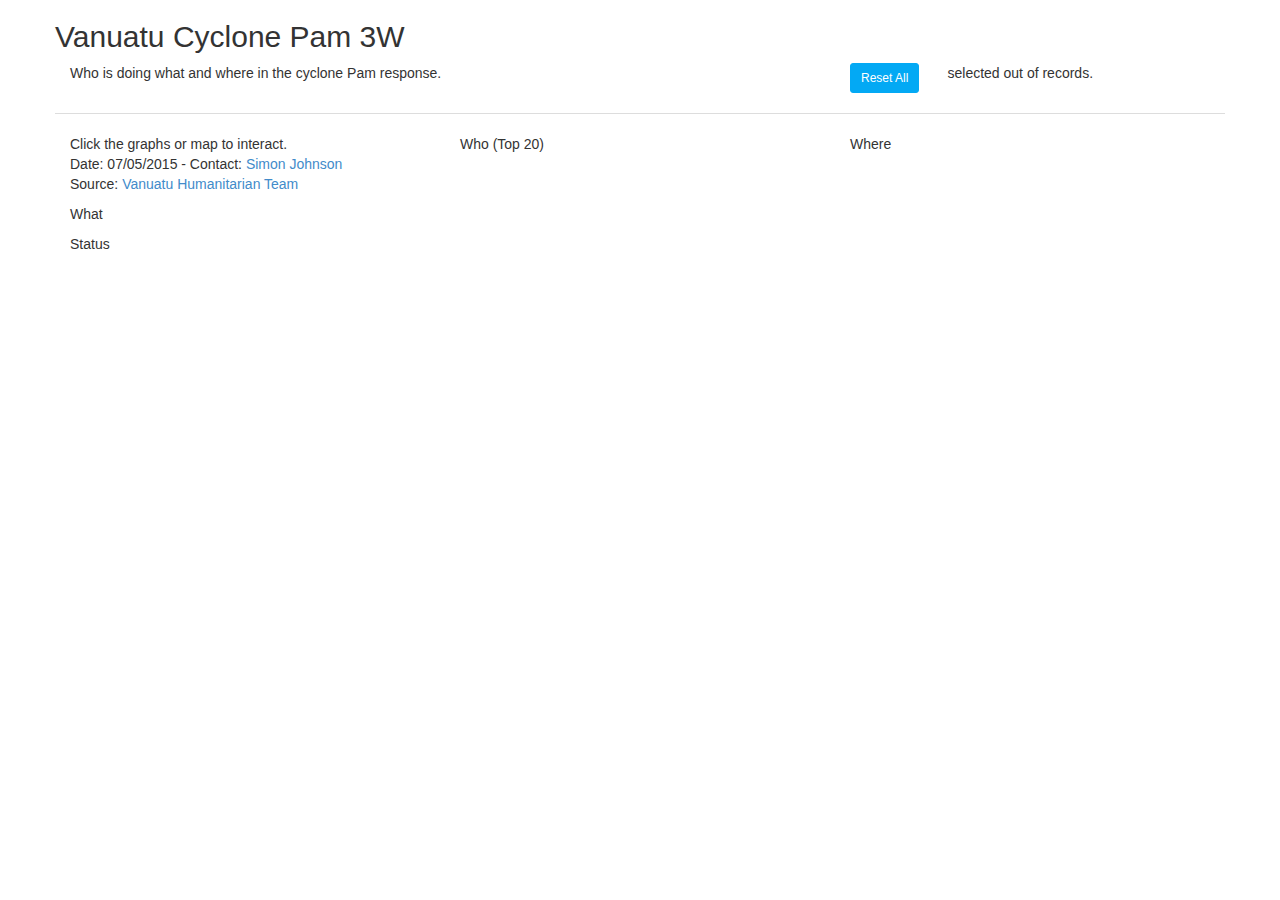
<file: index.html>
<html>
    <head>
        <title>3W Dashboard</title>
        <meta charset="UTF-8">
        <meta name="viewport" content="width=device-width, initial-scale=1.0">
        <link rel="stylesheet" href="css/bootstrap.min.css">
        <link rel="stylesheet" type="text/css" href="css/dc.css"/>
        <link rel="stylesheet" type="text/css" href="css/leaflet.css"/>
        <link rel="stylesheet" type="text/css" href="css/site.css"/>
        <script src="js/jquery.js"></script>
        <script src="js/d3.min.js"></script>
        <script src="js/crossfilter.v1.min.js"></script>
        <script src="js/dc.js"></script>
        <script src="js/leaflet.js"></script>
        <script src="js/dc.leaflet.js"></script>
        <script src="data/lookup.js"></script>
        <script type="text/javascript">
            var _gaq = _gaq || [];
            _gaq.push(['_setAccount', 'UA-46399763-1']);
            _gaq.push(['_trackPageview']);

            (function() {
                 var ga = document.createElement('script'); ga.type = 'text/javascript'; ga.async = true;
                 ga.src = ('https:' == document.location.protocol ? 'https://ssl' : 'http://www') + '.google-analytics.com/ga.js';
                 var s = document.getElementsByTagName('script')[0]; s.parentNode.insertBefore(ga, s);
            })();
        </script>         
    </head>
    <body>
        <div class="container">
                <div id="header" class="row">
                    <h2 id="title"></h2>
                    <div class="col-md-8">  
                        <p>Who is doing what and where in the cyclone Pam response.</p>
                    </div>
                    <div class="col-md-1">
                        <a class="reset btn btn-primary btn-sm" id="reset" href="javascript:dc.filterAll();dc.redrawAll();">Reset All</a>
                    </div>                            
                    <div id="count-info" class="col-md-3">
                        <span class="filter-count "></span> selected out of <span class="total-count "></span> records.
                    </div>                   
                </div>
                <div class="row">
                    <div class="col-md-4 colheight">                        
                        <p id="description"></p>
                        <div class="hdx-3w-viz" id="hdx-3W-what">
                            <p>What</p>
                        </div>
                        <div class="hdx-3w-viz" id="hdx-3W-status">
                            <p>Status</p>
                        </div>                        
                    </div>
                    <div class="col-md-4 colheight"><div id="hdx-3W-who" class="hdx-3w-viz"><p>Who (Top 20)</p></div></div>
                    <div class="col-md-4 colheight"><p id="wheretitle">Where</p><div  class="hdx-3w-viz" id="hdx-3W-where"></div></div> 
                </div>
        </div>
        <script src="js/site.js"></script> 
    </body>
</html>
</file>
<file: css/dc.css>
div.dc-chart {
    float: left;
}

.dc-chart rect.bar {
    stroke: none;
    cursor: pointer;
}

.dc-chart rect.bar:hover {
    fill-opacity: .5;
}

.dc-chart rect.stack1 {
    stroke: none;
    fill: red;
}

.dc-chart rect.stack2 {
    stroke: none;
    fill: green;
}

.dc-chart rect.deselected {
    stroke: none;
    fill: #ccc;
}

.dc-chart .empty-chart .pie-slice path {
    fill: #FFEEEE;
    cursor: default;
}

.dc-chart .empty-chart .pie-slice {
    cursor: default;
}

.dc-chart .pie-slice {
    fill: white;
    font-size: 12px;
    cursor: pointer;
}

.dc-chart .pie-slice.external{
    fill: black;
}

.dc-chart .pie-slice :hover {
    fill-opacity: .8;
}

.dc-chart .pie-slice.highlight {
    fill-opacity: .8;
}

.dc-chart .selected path {
    stroke-width: 3;
    stroke: #ccc;
    fill-opacity: 1;
}

.dc-chart .deselected path {
    stroke: none;
    fill-opacity: .5;
    fill: #ccc;
}

.dc-chart .axis path, .axis line {
    fill: none;
    stroke: #000;
    shape-rendering: crispEdges;
}

.dc-chart .axis text {
    font: 10px sans-serif;
}

.dc-chart .grid-line {
    fill: none;
    stroke: #ccc;
    opacity: .5;
    shape-rendering: crispEdges;
}

.dc-chart .grid-line line {
    fill: none;
    stroke: #ccc;
    opacity: .5;
    shape-rendering: crispEdges;
}

.dc-chart .brush rect.background {
    z-index: -999;
}

.dc-chart .brush rect.extent {
    fill: steelblue;
    fill-opacity: .125;
}

.dc-chart .brush .resize path {
    fill: #eee;
    stroke: #666;
}

.dc-chart path.line {
    fill: none;
    stroke-width: 1.5px;
}

.dc-chart circle.dot {
    stroke: none;
}

.dc-chart g.dc-tooltip path {
    fill: none;
    stroke: grey;
    stroke-opacity: .8;
}

.dc-chart path.area {
    fill-opacity: .3;
    stroke: none;
}

.dc-chart .node {
    font-size: 0.7em;
    cursor: pointer;
}

.dc-chart .node :hover {
    fill-opacity: .8;
}

.dc-chart .selected circle {
    stroke-width: 3;
    stroke: #ccc;
    fill-opacity: 1;
}

.dc-chart .deselected circle {
    stroke: none;
    fill-opacity: .5;
    fill: #ccc;
}

.dc-chart .bubble {
    stroke: none;
    fill-opacity: 0.6;
}

.dc-data-count {
    float: right;
    margin-top: 15px;
    margin-right: 15px;
}

.dc-data-count .filter-count {
    color: #3182bd;
    font-weight: bold;
}

.dc-data-count .total-count {
    color: #3182bd;
    font-weight: bold;
}

.dc-data-table {
}

.dc-chart g.state {
    cursor: pointer;
}

.dc-chart g.state :hover {
    fill-opacity: .8;
}

.dc-chart g.state path {
    stroke: white;
}

.dc-chart g.selected path {
}

.dc-chart g.deselected path {
    fill: grey;
}

.dc-chart g.selected text {
}

.dc-chart g.deselected text {
    display: none;
}

.dc-chart g.county path {
    stroke: white;
    fill: none;
}

.dc-chart g.debug rect {
    fill: blue;
    fill-opacity: .2;
}

.dc-chart g.row rect {
    fill-opacity: 0.8;
    cursor: pointer;
}

.dc-chart g.row rect:hover {
    fill-opacity: 0.6;
}

.dc-chart g.row text {
    fill: white;
    font-size: 12px;
    cursor: pointer;
}

.dc-legend {
    font-size: 11px;
}

.dc-legend-item {
    cursor: pointer;
}

.dc-chart g.axis text {
    /* Makes it so the user can't accidentally click and select text that is meant as a label only */
    -webkit-user-select: none; /* Chrome/Safari */
    -moz-user-select: none; /* Firefox */
    -ms-user-select: none; /* IE10 */
    -o-user-select: none;
    user-select: none;
    pointer-events: none;
}

.dc-chart path.highlight {
    stroke-width: 3;
    fill-opacity: 1;
    stroke-opacity: 1;
}

.dc-chart .highlight {
    fill-opacity: 1;
    stroke-opacity: 1;
}

.dc-chart .fadeout {
    fill-opacity: 0.2;
    stroke-opacity: 0.2;
}

.dc-chart path.dc-symbol, g.dc-legend-item.fadeout {
    fill-opacity: 0.5;
    stroke-opacity: 0.5;
}

.dc-hard .number-display {
    float: none;
}

.dc-chart .box text {
    font: 10px sans-serif;
    -webkit-user-select: none; /* Chrome/Safari */
    -moz-user-select: none; /* Firefox */
    -ms-user-select: none; /* IE10 */
    -o-user-select: none;
    user-select: none;
    pointer-events: none;
}

.dc-chart .box line,
.dc-chart .box circle {
    fill: #fff;
    stroke: #000;
    stroke-width: 1.5px;
}

.dc-chart .box rect {
    stroke: #000;
    stroke-width: 1.5px;
}

.dc-chart .box .center {
    stroke-dasharray: 3,3;
}

.dc-chart .box .outlier {
    fill: none;
    stroke: #ccc;
}

.dc-chart .box.deselected .box {
    fill: #ccc;
}

.dc-chart .box.deselected {
    opacity: .5;
}

.dc-chart .symbol{
    stroke: none;
}

.dc-chart .heatmap .box-group.deselected rect {
    stroke: none;
    fill-opacity: .5;
    fill: #ccc;
}

.dc-chart .heatmap g.axis text {
    pointer-events: all;
    cursor: pointer;
}
</file>
<file: css/leaflet.css>
/* required styles */

.leaflet-map-pane,
.leaflet-tile,
.leaflet-marker-icon,
.leaflet-marker-shadow,
.leaflet-tile-pane,
.leaflet-tile-container,
.leaflet-overlay-pane,
.leaflet-shadow-pane,
.leaflet-marker-pane,
.leaflet-popup-pane,
.leaflet-overlay-pane svg,
.leaflet-zoom-box,
.leaflet-image-layer,
.leaflet-layer {
	position: absolute;
	left: 0;
	top: 0;
	}
.leaflet-container {
	overflow: hidden;
	-ms-touch-action: none;
	}
.leaflet-tile,
.leaflet-marker-icon,
.leaflet-marker-shadow {
	-webkit-user-select: none;
	   -moz-user-select: none;
	        user-select: none;
	-webkit-user-drag: none;
	}
.leaflet-marker-icon,
.leaflet-marker-shadow {
	display: block;
	}
/* map is broken in FF if you have max-width: 100% on tiles */
.leaflet-container img {
	max-width: none !important;
	}
/* stupid Android 2 doesn't understand "max-width: none" properly */
.leaflet-container img.leaflet-image-layer {
	max-width: 15000px !important;
	}
.leaflet-tile {
	filter: inherit;
	visibility: hidden;
	}
.leaflet-tile-loaded {
	visibility: inherit;
	}
.leaflet-zoom-box {
	width: 0;
	height: 0;
	}
/* workaround for https://bugzilla.mozilla.org/show_bug.cgi?id=888319 */
.leaflet-overlay-pane svg {
	-moz-user-select: none;
	}

.leaflet-tile-pane    { z-index: 2; }
.leaflet-objects-pane { z-index: 3; }
.leaflet-overlay-pane { z-index: 4; }
.leaflet-shadow-pane  { z-index: 5; }
.leaflet-marker-pane  { z-index: 6; }
.leaflet-popup-pane   { z-index: 7; }

.leaflet-vml-shape {
	width: 1px;
	height: 1px;
	}
.lvml {
	behavior: url(#default#VML);
	display: inline-block;
	position: absolute;
	}


/* control positioning */

.leaflet-control {
	position: relative;
	z-index: 7;
	pointer-events: auto;
	}
.leaflet-top,
.leaflet-bottom {
	position: absolute;
	z-index: 1000;
	pointer-events: none;
	}
.leaflet-top {
	top: 0;
	}
.leaflet-right {
	right: 0;
	}
.leaflet-bottom {
	bottom: 0;
	}
.leaflet-left {
	left: 0;
	}
.leaflet-control {
	float: left;
	clear: both;
	}
.leaflet-right .leaflet-control {
	float: right;
	}
.leaflet-top .leaflet-control {
	margin-top: 10px;
	}
.leaflet-bottom .leaflet-control {
	margin-bottom: 10px;
	}
.leaflet-left .leaflet-control {
	margin-left: 10px;
	}
.leaflet-right .leaflet-control {
	margin-right: 10px;
	}


/* zoom and fade animations */

.leaflet-fade-anim .leaflet-tile,
.leaflet-fade-anim .leaflet-popup {
	opacity: 0;
	-webkit-transition: opacity 0.2s linear;
	   -moz-transition: opacity 0.2s linear;
	     -o-transition: opacity 0.2s linear;
	        transition: opacity 0.2s linear;
	}
.leaflet-fade-anim .leaflet-tile-loaded,
.leaflet-fade-anim .leaflet-map-pane .leaflet-popup {
	opacity: 1;
	}

.leaflet-zoom-anim .leaflet-zoom-animated {
	-webkit-transition: -webkit-transform 0.25s cubic-bezier(0,0,0.25,1);
	   -moz-transition:    -moz-transform 0.25s cubic-bezier(0,0,0.25,1);
	     -o-transition:      -o-transform 0.25s cubic-bezier(0,0,0.25,1);
	        transition:         transform 0.25s cubic-bezier(0,0,0.25,1);
	}
.leaflet-zoom-anim .leaflet-tile,
.leaflet-pan-anim .leaflet-tile,
.leaflet-touching .leaflet-zoom-animated {
	-webkit-transition: none;
	   -moz-transition: none;
	     -o-transition: none;
	        transition: none;
	}

.leaflet-zoom-anim .leaflet-zoom-hide {
	visibility: hidden;
	}


/* cursors */

.leaflet-clickable {
	cursor: pointer;
	}
.leaflet-container {
	cursor: -webkit-grab;
	cursor:    -moz-grab;
	}
.leaflet-popup-pane,
.leaflet-control {
	cursor: auto;
	}
.leaflet-dragging .leaflet-container,
.leaflet-dragging .leaflet-clickable {
	cursor: move;
	cursor: -webkit-grabbing;
	cursor:    -moz-grabbing;
	}


/* visual tweaks */

.leaflet-container {
	background: #ddd;
	outline: 0;
	}
.leaflet-container a {
	color: #0078A8;
	}
.leaflet-container a.leaflet-active {
	outline: 2px solid orange;
	}
.leaflet-zoom-box {
	border: 2px dotted #38f;
	background: rgba(255,255,255,0.5);
	}


/* general typography */
.leaflet-container {
	font: 12px/1.5 "Helvetica Neue", Arial, Helvetica, sans-serif;
	}


/* general toolbar styles */

.leaflet-bar {
	box-shadow: 0 1px 5px rgba(0,0,0,0.65);
	border-radius: 4px;
	}
.leaflet-bar a,
.leaflet-bar a:hover {
	background-color: #fff;
	border-bottom: 1px solid #ccc;
	width: 26px;
	height: 26px;
	line-height: 26px;
	display: block;
	text-align: center;
	text-decoration: none;
	color: black;
	}
.leaflet-bar a,
.leaflet-control-layers-toggle {
	background-position: 50% 50%;
	background-repeat: no-repeat;
	display: block;
	}
.leaflet-bar a:hover {
	background-color: #f4f4f4;
	}
.leaflet-bar a:first-child {
	border-top-left-radius: 4px;
	border-top-right-radius: 4px;
	}
.leaflet-bar a:last-child {
	border-bottom-left-radius: 4px;
	border-bottom-right-radius: 4px;
	border-bottom: none;
	}
.leaflet-bar a.leaflet-disabled {
	cursor: default;
	background-color: #f4f4f4;
	color: #bbb;
	}

.leaflet-touch .leaflet-bar a {
	width: 30px;
	height: 30px;
	line-height: 30px;
	}


/* zoom control */

.leaflet-control-zoom-in,
.leaflet-control-zoom-out {
	font: bold 18px 'Lucida Console', Monaco, monospace;
	text-indent: 1px;
	}
.leaflet-control-zoom-out {
	font-size: 20px;
	}

.leaflet-touch .leaflet-control-zoom-in {
	font-size: 22px;
	}
.leaflet-touch .leaflet-control-zoom-out {
	font-size: 24px;
	}


/* layers control */

.leaflet-control-layers {
	box-shadow: 0 1px 5px rgba(0,0,0,0.4);
	background: #fff;
	border-radius: 5px;
	}
.leaflet-control-layers-toggle {
	background-image: url(images/layers.png);
	width: 36px;
	height: 36px;
	}
.leaflet-retina .leaflet-control-layers-toggle {
	background-image: url(images/layers-2x.png);
	background-size: 26px 26px;
	}
.leaflet-touch .leaflet-control-layers-toggle {
	width: 44px;
	height: 44px;
	}
.leaflet-control-layers .leaflet-control-layers-list,
.leaflet-control-layers-expanded .leaflet-control-layers-toggle {
	display: none;
	}
.leaflet-control-layers-expanded .leaflet-control-layers-list {
	display: block;
	position: relative;
	}
.leaflet-control-layers-expanded {
	padding: 6px 10px 6px 6px;
	color: #333;
	background: #fff;
	}
.leaflet-control-layers-selector {
	margin-top: 2px;
	position: relative;
	top: 1px;
	}
.leaflet-control-layers label {
	display: block;
	}
.leaflet-control-layers-separator {
	height: 0;
	border-top: 1px solid #ddd;
	margin: 5px -10px 5px -6px;
	}


/* attribution and scale controls */

.leaflet-container .leaflet-control-attribution {
	background: #fff;
	background: rgba(255, 255, 255, 0.7);
	margin: 0;
	}
.leaflet-control-attribution,
.leaflet-control-scale-line {
	padding: 0 5px;
	color: #333;
	}
.leaflet-control-attribution a {
	text-decoration: none;
	}
.leaflet-control-attribution a:hover {
	text-decoration: underline;
	}
.leaflet-container .leaflet-control-attribution,
.leaflet-container .leaflet-control-scale {
	font-size: 11px;
	}
.leaflet-left .leaflet-control-scale {
	margin-left: 5px;
	}
.leaflet-bottom .leaflet-control-scale {
	margin-bottom: 5px;
	}
.leaflet-control-scale-line {
	border: 2px solid #777;
	border-top: none;
	line-height: 1.1;
	padding: 2px 5px 1px;
	font-size: 11px;
	white-space: nowrap;
	overflow: hidden;
	-moz-box-sizing: content-box;
	     box-sizing: content-box;

	background: #fff;
	background: rgba(255, 255, 255, 0.5);
	}
.leaflet-control-scale-line:not(:first-child) {
	border-top: 2px solid #777;
	border-bottom: none;
	margin-top: -2px;
	}
.leaflet-control-scale-line:not(:first-child):not(:last-child) {
	border-bottom: 2px solid #777;
	}

.leaflet-touch .leaflet-control-attribution,
.leaflet-touch .leaflet-control-layers,
.leaflet-touch .leaflet-bar {
	box-shadow: none;
	}
.leaflet-touch .leaflet-control-layers,
.leaflet-touch .leaflet-bar {
	border: 2px solid rgba(0,0,0,0.2);
	background-clip: padding-box;
	}


/* popup */

.leaflet-popup {
	position: absolute;
	text-align: center;
	}
.leaflet-popup-content-wrapper {
	padding: 1px;
	text-align: left;
	border-radius: 12px;
	}
.leaflet-popup-content {
	margin: 13px 19px;
	line-height: 1.4;
	}
.leaflet-popup-content p {
	margin: 18px 0;
	}
.leaflet-popup-tip-container {
	margin: 0 auto;
	width: 40px;
	height: 20px;
	position: relative;
	overflow: hidden;
	}
.leaflet-popup-tip {
	width: 17px;
	height: 17px;
	padding: 1px;

	margin: -10px auto 0;

	-webkit-transform: rotate(45deg);
	   -moz-transform: rotate(45deg);
	    -ms-transform: rotate(45deg);
	     -o-transform: rotate(45deg);
	        transform: rotate(45deg);
	}
.leaflet-popup-content-wrapper,
.leaflet-popup-tip {
	background: white;

	box-shadow: 0 3px 14px rgba(0,0,0,0.4);
	}
.leaflet-container a.leaflet-popup-close-button {
	position: absolute;
	top: 0;
	right: 0;
	padding: 4px 4px 0 0;
	text-align: center;
	width: 18px;
	height: 14px;
	font: 16px/14px Tahoma, Verdana, sans-serif;
	color: #c3c3c3;
	text-decoration: none;
	font-weight: bold;
	background: transparent;
	}
.leaflet-container a.leaflet-popup-close-button:hover {
	color: #999;
	}
.leaflet-popup-scrolled {
	overflow: auto;
	border-bottom: 1px solid #ddd;
	border-top: 1px solid #ddd;
	}

.leaflet-oldie .leaflet-popup-content-wrapper {
	zoom: 1;
	}
.leaflet-oldie .leaflet-popup-tip {
	width: 24px;
	margin: 0 auto;

	-ms-filter: "progid:DXImageTransform.Microsoft.Matrix(M11=0.70710678, M12=0.70710678, M21=-0.70710678, M22=0.70710678)";
	filter: progid:DXImageTransform.Microsoft.Matrix(M11=0.70710678, M12=0.70710678, M21=-0.70710678, M22=0.70710678);
	}
.leaflet-oldie .leaflet-popup-tip-container {
	margin-top: -1px;
	}

.leaflet-oldie .leaflet-control-zoom,
.leaflet-oldie .leaflet-control-layers,
.leaflet-oldie .leaflet-popup-content-wrapper,
.leaflet-oldie .leaflet-popup-tip {
	border: 1px solid #999;
	}


/* div icon */

.leaflet-div-icon {
	background: #fff;
	border: 1px solid #666;
	}
</file>
<file: css/site.css>
.dc-chart g.row text {
    fill: black;
    font-size:0.8em;
}

.dc-chart .pie-slice {
    fill:black;
}

.x-axis-label{
    font-size:0.8em;
}

.dc-chart g.selected path {
    stroke-width:1px !important;
}

#hdx-3W-where {
    height:470px;
    width:100%;
}

.hdx-3w-viz{
    width:100%;
}

#wheretitle{
    padding-bottom:12px;
}

#header{
    padding-bottom:20px;
    border-bottom-color: #dddddd;
    border-bottom-style: solid;
    border-bottom-width: 1px;
    margin-bottom:20px;
}

.container{
    padding-bottom:20px;
}

#reset{
    background-color:#03a9f4;
    border-color:#03a9f4;
}

.colheight{
    height:550px;
}
</file>
